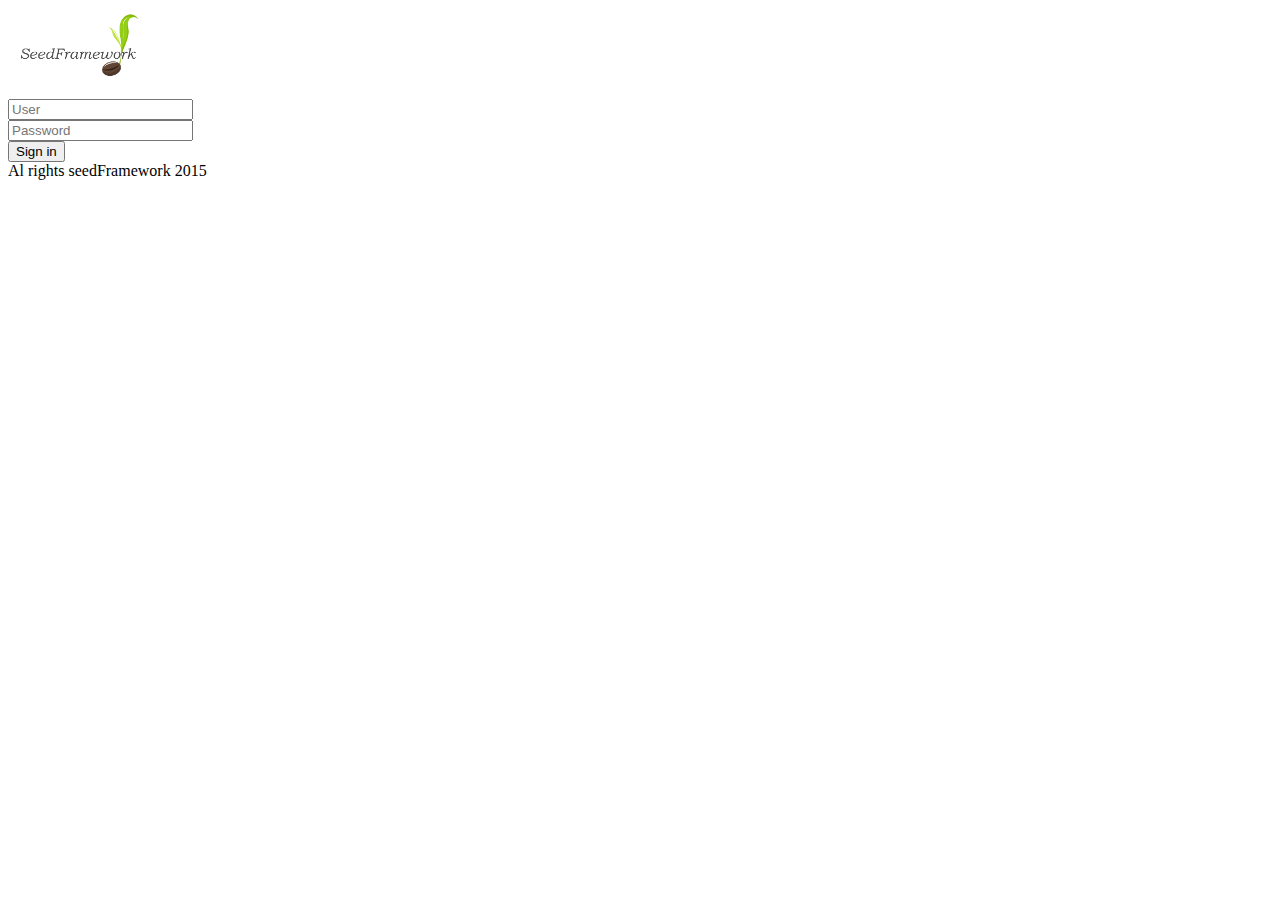
<file: app/site/img/Seed Framework 0.1.html>
<!DOCTYPE html>
<!-- saved from url=(0047)http://localhost/seed/index.php?action=inSystem -->
<html><head><meta http-equiv="Content-Type" content="text/html; charset=UTF-8">
        
        <title>Seed Framework 0.1</title>
        <meta name="title" content="Seed Framework 0.1">
        <meta name="keywords" content="Seed Framework, seed, framework, ipad,os">
        <meta name="description" content="Seed Framework">
        <script src="./Seed Framework 0.1_files/jquery.min.js"></script><style type="text/css"></style>
        <script src="./Seed Framework 0.1_files/jquery-ui.min.js"></script>
        <script type="text/javascript" src="./Seed Framework 0.1_files/md5.js"></script>
        <!--script type="text/javascript" src="app/site/js/Home.js"></script-->
        <!--link type="text/css" rel="stylesheet" href="app/site/css/custom-theme/jquery-ui-1.8.23.custom.css"-->
        <link type="text/css" rel="stylesheet" href="./Seed Framework 0.1_files/style.css"> 
    <style id="style-1-cropbar-clipper">/* Copyright 2014 Evernote Corporation. All rights reserved. */
.en-markup-crop-options {
    top: 18px !important;
    left: 50% !important;
    margin-left: -100px !important;
    width: 200px !important;
    border: 2px rgba(255,255,255,.38) solid !important;
    border-radius: 4px !important;
}

.en-markup-crop-options div div:first-of-type {
    margin-left: 0px !important;
}
</style><style type="text/css">/* This is not a zero-length file! */</style><style type="text/css">/* This is not a zero-length file! */</style></head>
    <body cz-shortcut-listen="true">
        <div id="page">
            <header>
                <div id="header">
    
    <div id="logo">

              <img alt="home page" src="./Seed Framework 0.1_files/logo.png" width="150">

    </div>
    

</div>
            </header>
            <div id="content">
                <div id="login" title="Login">

        <div id="msg_login"></div>
        <input type="text" name="user" placeholder="User" id="user_id"><br>
        <input type="password" name="password" placeholder="Password" id="pass_id"><br>
        <input id="btn_enviar" type="submit" value="Sign in" onclick="new Home().verifyUser()">
</div>
            </div>
            <footer>
                <div id="foote_app">
   Al rights seedFramework 2015
</div>

            </footer>
       </div> 
    

</body></html>
</file>
<file: app/site/img/Seed Framework 0.1_files/style.css>
/*
 * Esto es el estilo de vergason.net
 */
 body{
 	background-color: #FFF;
 	font-family: Verdana;
 	
 }
</file>
